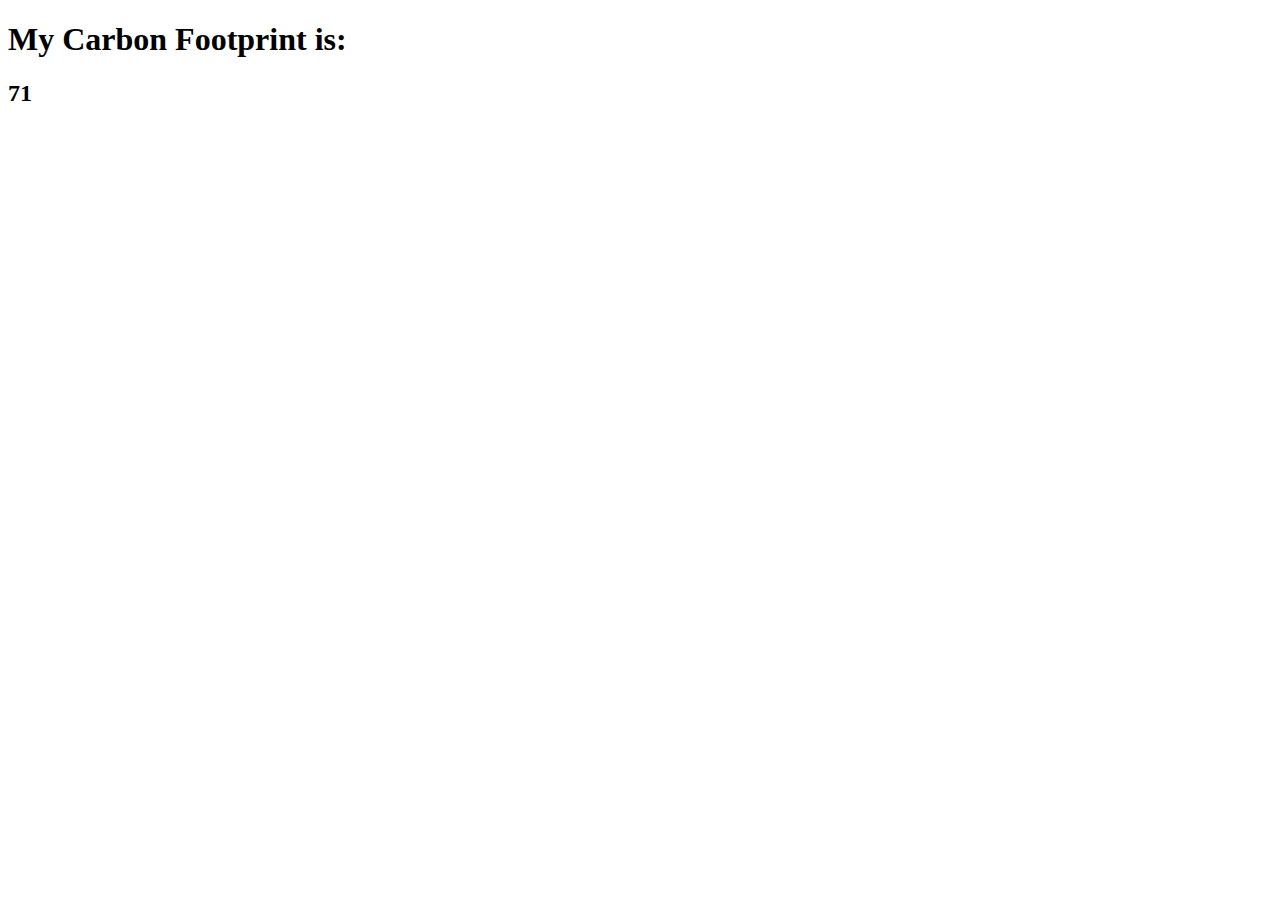
<file: w2/index.html>
<!DOCTYPE html>
<html lang="en">
<head>
    <meta charset="UTF-8">
    <meta name="viewport" content="width=device-width, initial-scale=1.0">
    <title>Week 2 - Carbon Footprint</title>
    <script defer src="main.js"></script>
</head>
<body>
    <h1>My Carbon Footprint is:</h1>
    <h2>myTotal</h2>
    <script></script>
</body>
</html>
</file>
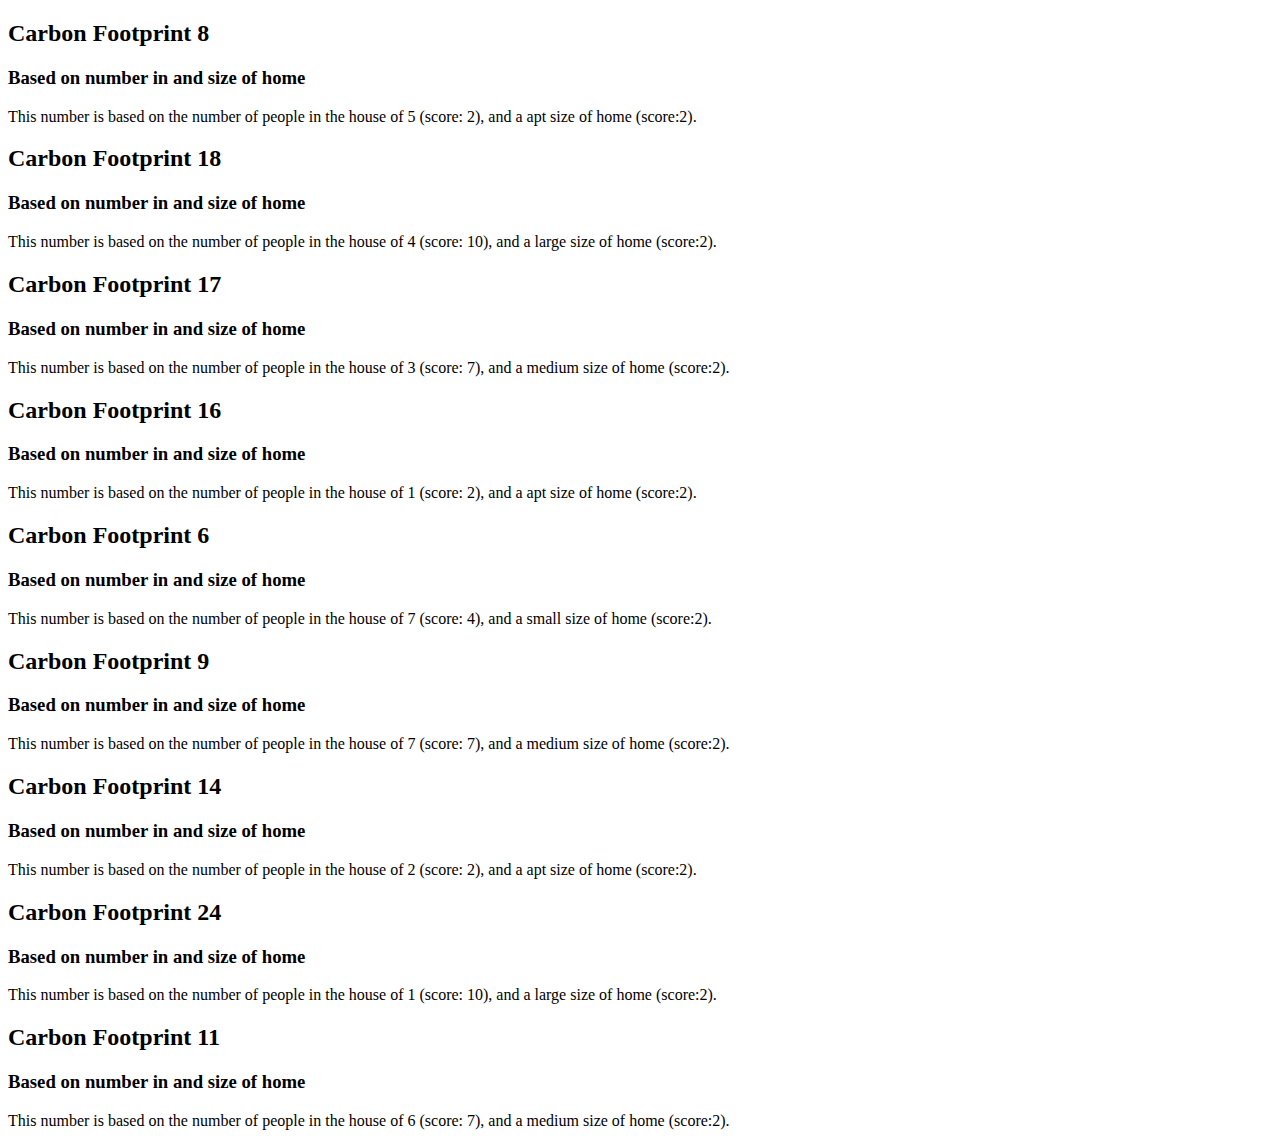
<file: w4/index.html>
<!DOCTYPE html>
<html lang="en">
<head>
    <meta charset="UTF-8">
    <meta name="viewport" content="width=device-width, initial-scale=1.0">
    <title>Week 4 - Carbon Footprint</title>
    <script defer src="main.js"></script>
    
</head>
<body>
    <div id="output">
        
    </div>
   
</body>
</html>
</file>
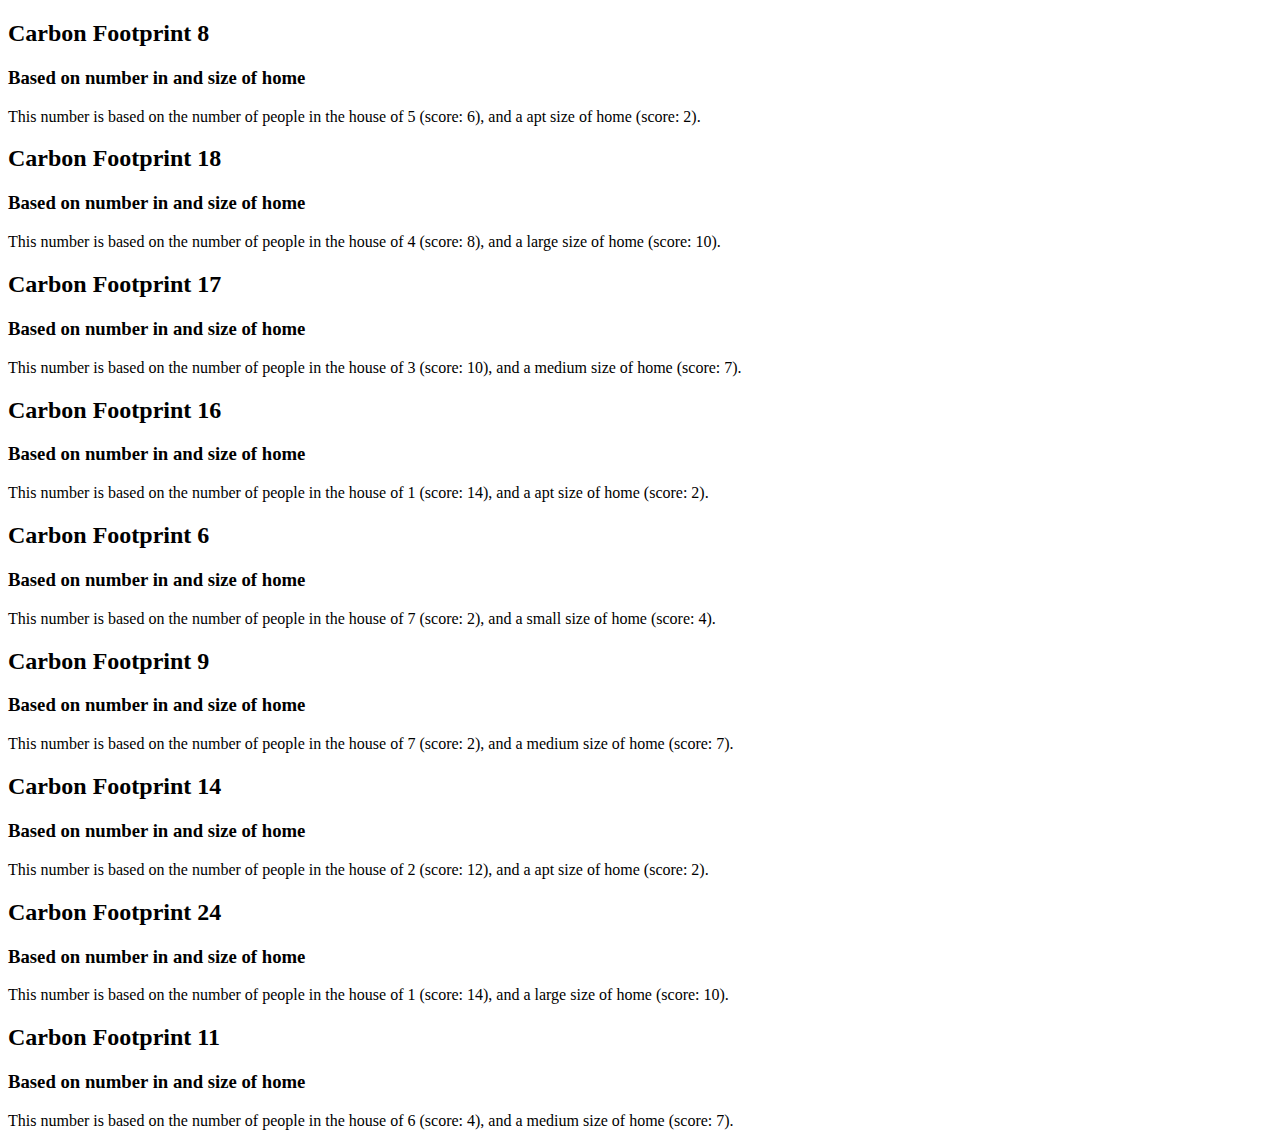
<file: w5/index.html>
<!DOCTYPE html>
<html lang="en">
<head>
    <meta charset="UTF-8">
    <meta name="viewport" content="width=device-width, initial-scale=1.0">
    <title>Week 5 - Carbon Footprint - Pub</title>
    <script defer src="main.js"></script>
    
</head>
<body>
    <div id="output">
        
    </div>
   
</body>
</html>
</file>
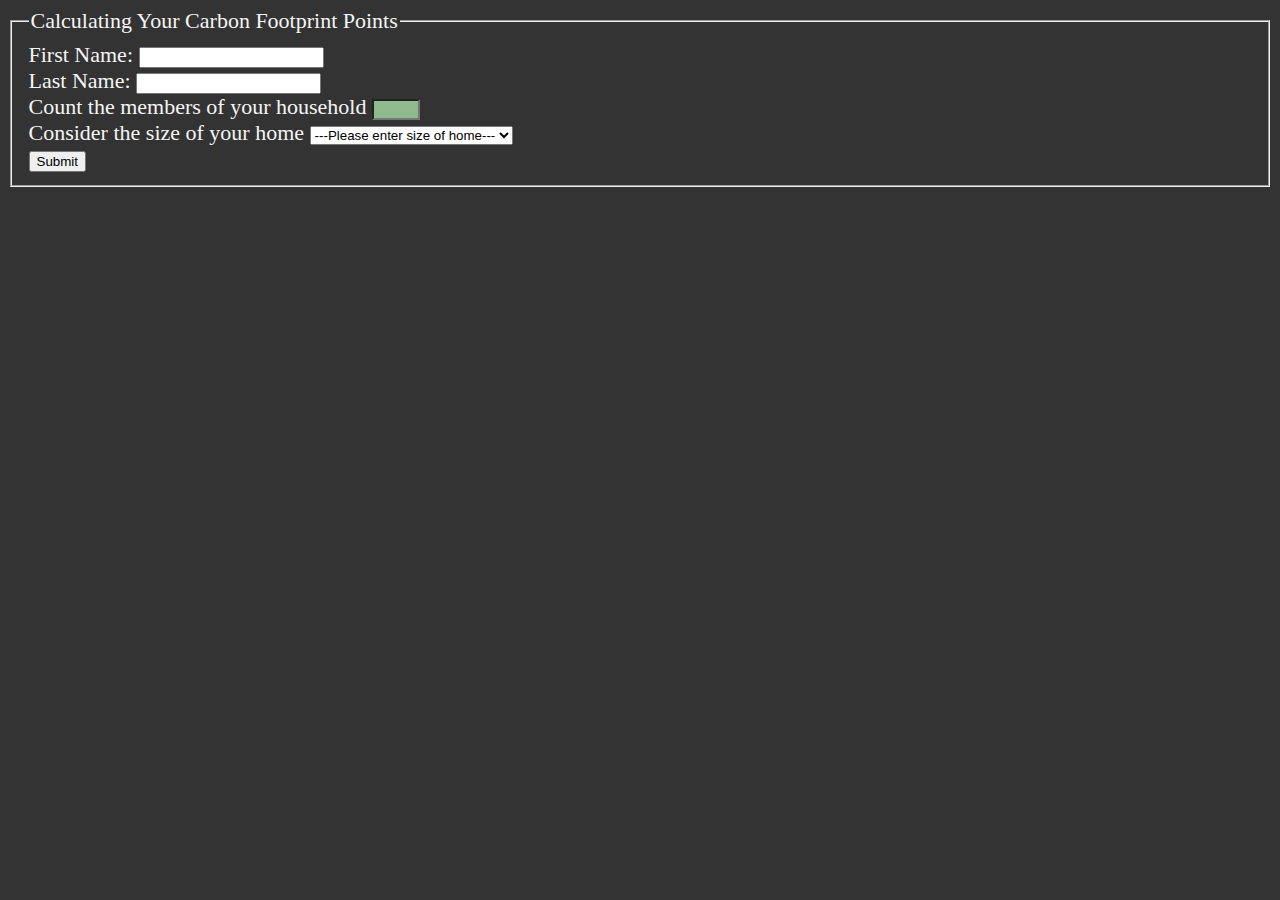
<file: w6/index.html>
<!DOCTYPE html>
<html lang="en">

<head>
    <meta charset="UTF-8">
    <meta name="viewport" content="width=device-width, initial-scale=1.0">
    <title>Week 6 - Carbon Footprint - Pub</title>
    <script defer src="main.js"></script>
    <link rel="stylesheet" href="style.css">
</head>

<body>
    <form id="form">
        <fieldset>
            <legend>Calculating Your Carbon Footprint Points</legend>
            <div>
                <label>First Name:</label>
                <input type="text" name="firstname" maxlength="20" required />
            </div>
            <div>
                <label>Last Name:</label>
                <input type="text" name="lastname" maxlength="20" required />
            </div>
            <div>
                <label>Count the members of your household</label>
                <input type="number" name="housem" min="1" max="6" required />
            </div>
            <div>
                <label>Consider the size of your home</label>
                <!-- <input type="text" name="houses" required /> -->
                <select name="houses" required>
                    <option value="">---Please enter size of home---</option>
                    <option value="apt">Apartment</option>
                    <option value="large">Large</option>
                    <option value="medium">Medium</option>
                    <option value="small">Small</option>
                </select>
            </div>
            <button type="submit">Submit</button>
        </fieldset>

    </form>
    <div id="output"></div>
    <div id ="tab-data"></div>
  <!-- <table>
        <thead>
            <tr>
                <th>Name</th>
                <th>Household</th>
                <th>House Size</th>
                <th>Carbon Footprint</th>
                <th>Actions</th>
            </tr>
        </thead>
        <tbody>
            <tr>
                <td>Kar</td>
                <td>3</td>
                <td>large</td>
                <td>20</td>
                <td>
                    <button>edit</button>
                    <button>delete</button>
                </td>
            </tr>
            <tr>
                <td>Kar</td>
                <td>3</td>
                <td>large</td>
                <td>20</td>
                <td>
                    <button>edit</button>
                    <button>delete</button>
                </td>
            </tr>
        </tbody>
    </table> -->
</body>

</html>
</file>
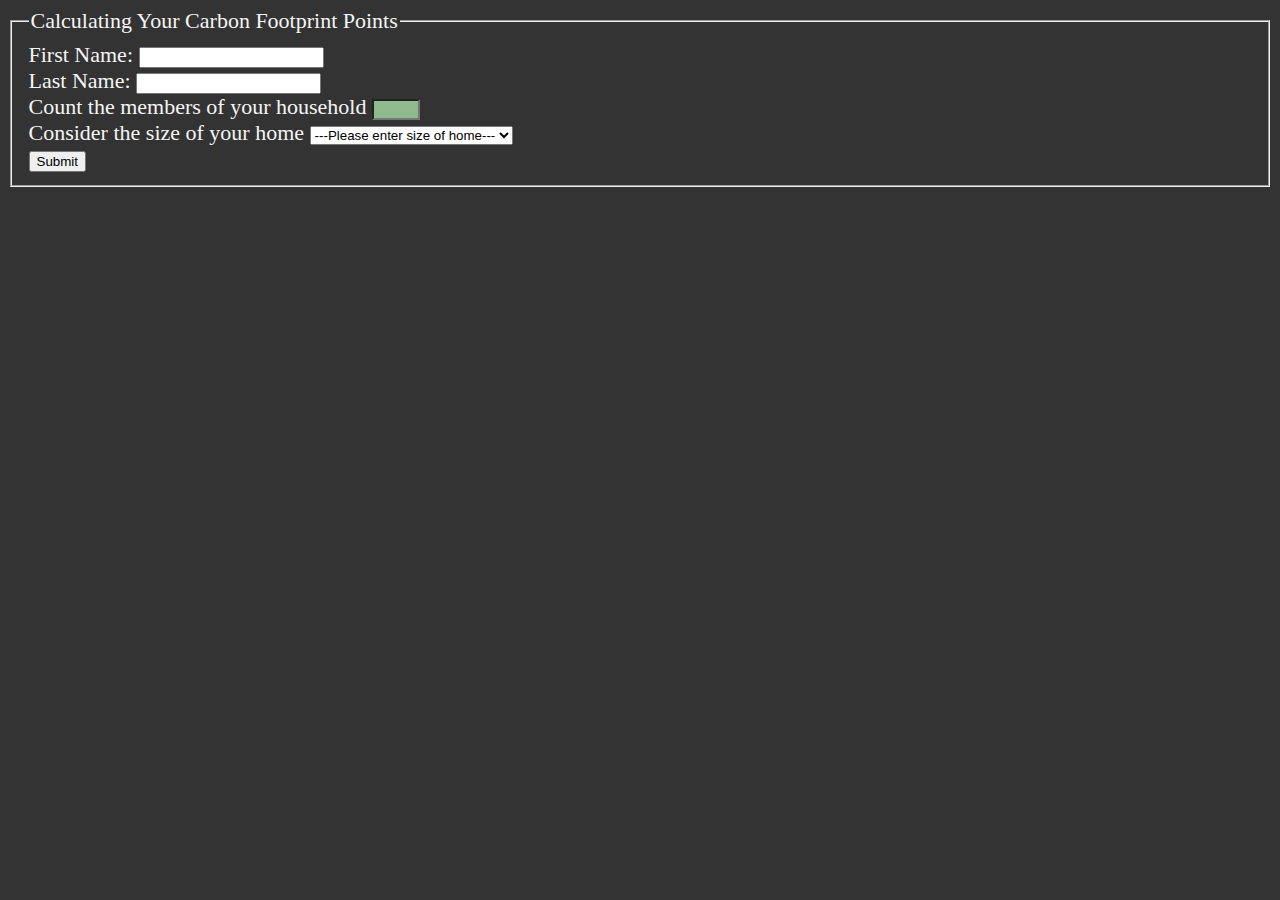
<file: w7/index.html>
<!DOCTYPE html>
<html lang="en">

<head>
    <meta charset="UTF-8">
    <meta name="viewport" content="width=device-width, initial-scale=1.0">
    <title>Week 6 - Carbon Footprint - Pub</title>
    <script type = "module" src = "main.js"></script>
    <link rel="stylesheet" href="style.css">
</head>

<body>
    <form id="form">
        <fieldset>
            <legend>Calculating Your Carbon Footprint Points</legend>
            <div>
                <label>First Name:</label>
                <input type="text" name="firstname" maxlength="20" required />
            </div>
            <div>
                <label>Last Name:</label>
                <input type="text" name="lastname" maxlength="20" required />
            </div>
            <div>
                <label>Count the members of your household</label>
                <input type="number" name="housem" min="1" max="6" required />
            </div>
            <div>
                <label>Consider the size of your home</label>
                <!-- <input type="text" name="houses" required /> -->
                <select name="houses" required>
                    <option value="">---Please enter size of home---</option>
                    <option value="apt">Apartment</option>
                    <option value="large">Large</option>
                    <option value="medium">Medium</option>
                    <option value="small">Small</option>
                </select>
            </div>
            <button type="submit">Submit</button>
        </fieldset>

    </form>
    <div id="output"></div>
    <div id ="tab-data"></div>
  <!-- <table>
        <thead>
            <tr>
                <th>Name</th>
                <th>Household</th>
                <th>House Size</th>
                <th>Carbon Footprint</th>
                <th>Actions</th>
            </tr>
        </thead>
        <tbody>
            <tr>
                <td>Kar</td>
                <td>3</td>
                <td>large</td>
                <td>20</td>
                <td>
                    <button>edit</button>
                    <button>delete</button>
                </td>
            </tr>
            <tr>
                <td>Kar</td>
                <td>3</td>
                <td>large</td>
                <td>20</td>
                <td>
                    <button>edit</button>
                    <button>delete</button>
                </td>
            </tr>
        </tbody>
    </table> -->
</body>

</html>
</file>
<file: w6/style.css>
html {
    font-size: 22px;
}
body {
    background-color: #333;
    color: whitesmoke
}
input:in-range{
    background-color: rgb(142, 186, 142);
}
input:out-of-range{
    background-color: lightcoral;
}
table, th, td {
    border: 1px solid;
    padding: 5px;
}
tbody tr:nth-child(odd) {
background-color: rgb(31, 97, 75);
}
</file>
<file: w7/style.css>
html {
    font-size: 22px;
}
body {
    background-color: #333;
    color: whitesmoke
}
input:in-range{
    background-color: rgb(142, 186, 142);
}
input:out-of-range{
    background-color: lightcoral;
}
table, th, td {
    border: 1px solid;
    padding: 5px;
}
tbody tr:nth-child(odd) {
background-color: rgb(31, 97, 75);
}
</file>
